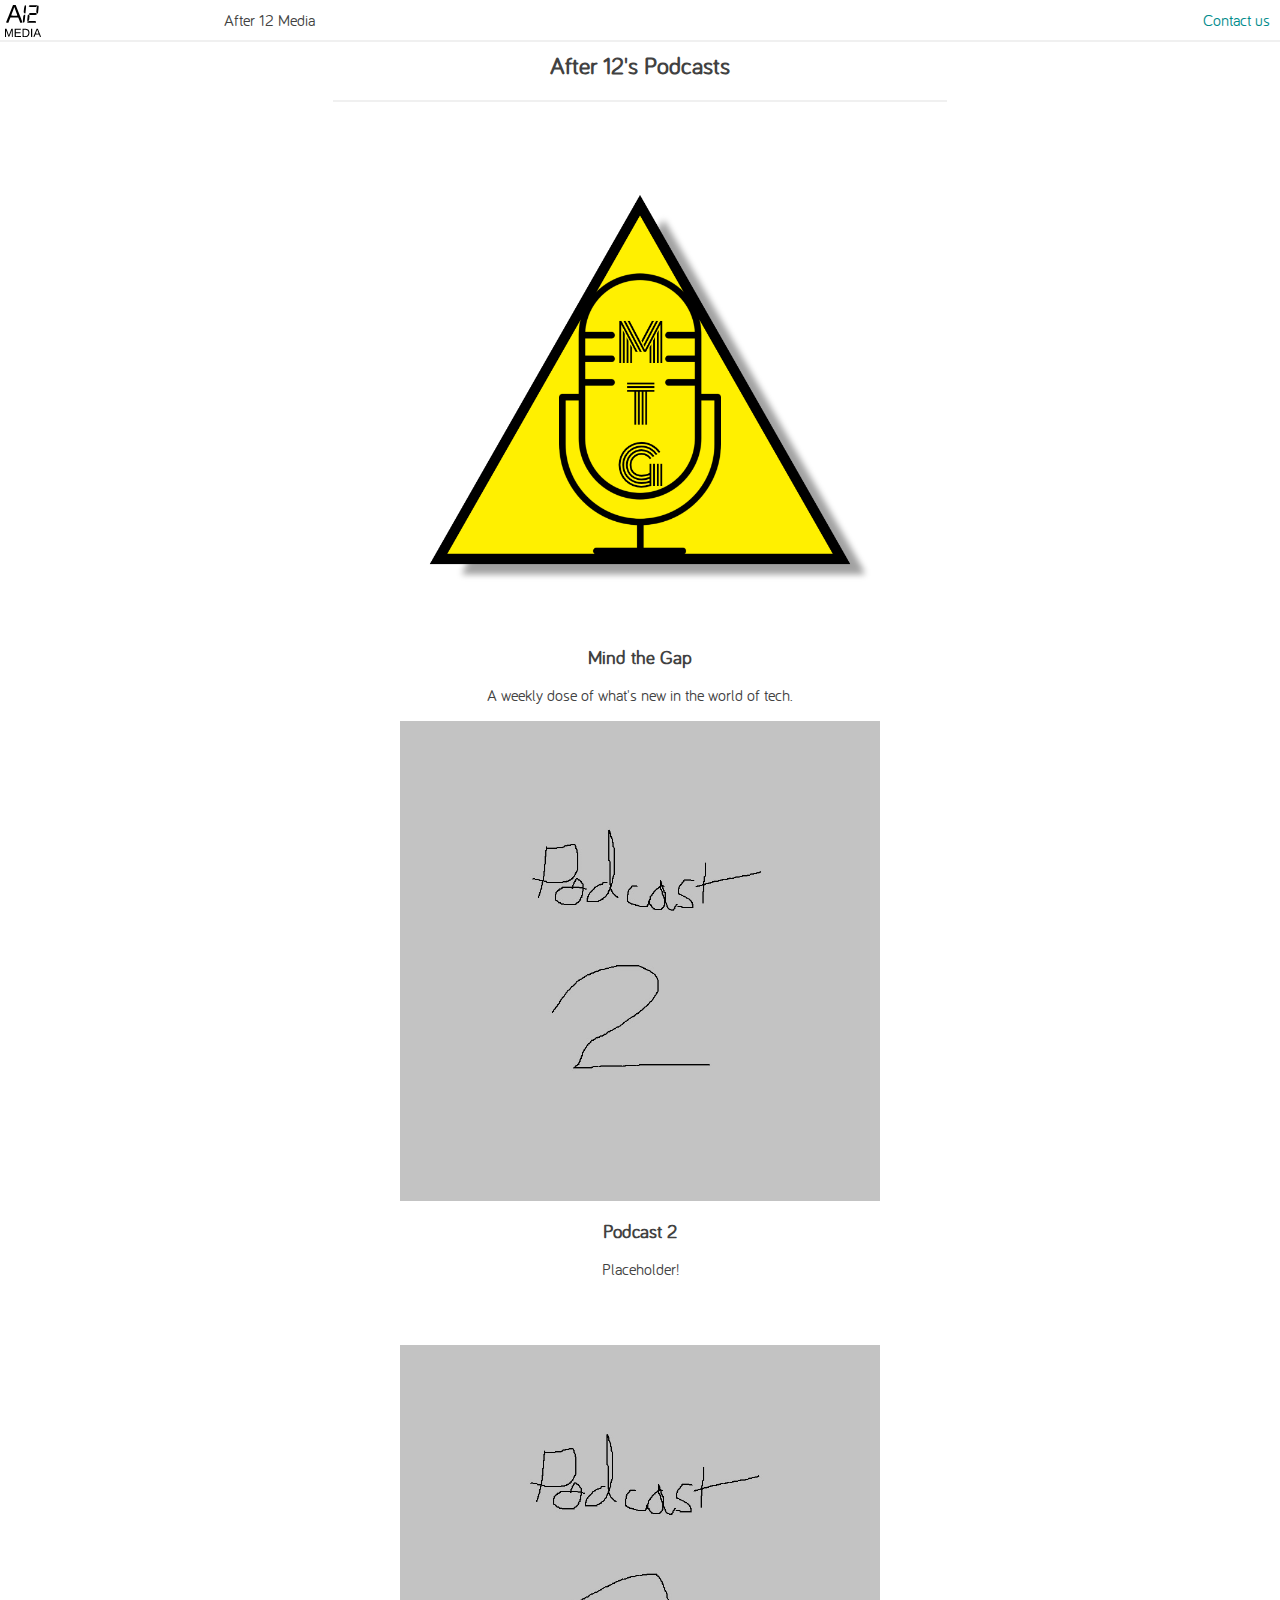
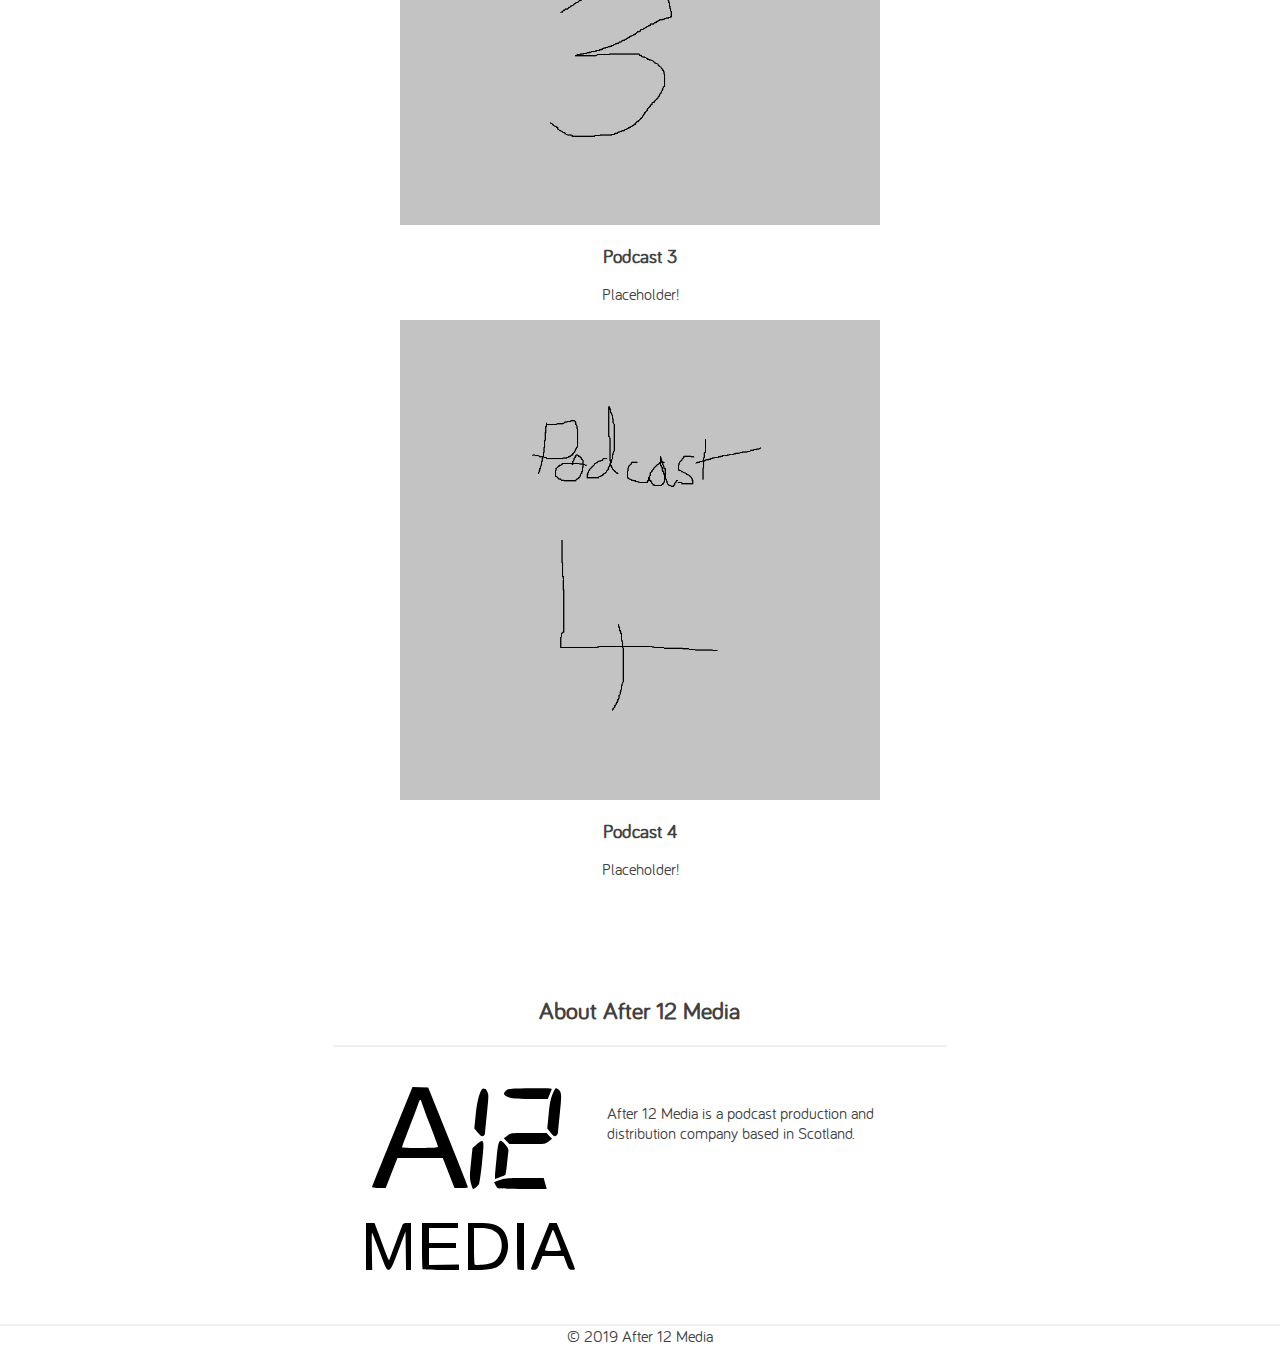
<file: index.html>
<!DOCTYPE html>
<html lang='en'>

<head>
  <title>After 12 Media</title>
  <meta charset='utf-8'>
  <meta name='viewport' content='width=device-width, initial-scale=1'>
  <meta name=”description” content=”After 12 Media is a podcast production and distribution company based in Scotland.”>
  <meta name=”keywords” content=”After 12 Media,Podcast,Podcasts,Glasgow,Scotland,Tech,News,Mind The Gap”>
  <meta name="author" content="After 12 Media">
  <link rel='stylesheet' href='styles.css' />
  <link rel='icon' href='files/favi.png' />
</head>

<body>
  <div class='menu-container'>
    <div class='logobox'>
      <a href='index.html'>
        <image src='files/a12.svg' class='logo'>
      </a>
    </div>
    <div class='menu'>
      <div class='title'>After 12 Media</div>
      <div class='links'>
        <div class='contact'>
          <a href='https://www.facebook.com/after12media/'>Contact us</a>
        </div>
      </div>
    </div>
  </div>
  <div class='section'>
    <div class='headline' align='center'>
      <h2>After 12's Podcasts</h2>
    </div>
    <br />
    <div class='section-row'>
      <div class='section-item'>
        <a target='_blank' rel='noopener noreferrer' href='https://www.facebook.com/MindTheGapCast' align='center'>
          <img src='files/pod1.png' class='pod-pic'>
        </a>
        <h3>Mind the Gap</h3>
        <p>A weekly dose of what's new in the world of tech.</p>
      </div>
      <div class='section-item'>
        <img src='files/pod2.png' class='pod-pic'>
        <h3>Podcast 2</h3>
        <p>Placeholder!</p>
      </div>
    </div>
    <div class='section-row'>
      <div class='section-item'>
        <img src='files/pod3.png' class='pod-pic'>
        <h3>Podcast 3</h3>
        <p>Placeholder!</p>
      </div>
      <div class='section-item'>
        <img src='files/pod4.png' class='pod-pic'>
        <h3>Podcast 4</h3>
        <p>Placeholder!</p>
      </div>
    </div>
  </div>
  <div class='section'>
    <div class='headline' align='center'>
      <h2>About After 12 Media</h2>
    </div>
    <div class='about-row'>
      <div>
        <img src='files/a12.svg' class='a12-pic'>
      </div>
      <div class='a12-text'>
        <p>After 12 Media is a podcast production and distribution company based in Scotland.</p>
      </div>
    </div>
  </div>
  <footer class='copyright'>
    © 2019 After 12 Media
  </footer>
</body>

</html>
</file>
<file: styles.css>
@font-face {
    font-family: 'bariolregular';
    src: url('fonts/bariol_regular-webfont.eot');
    src: url('fonts/bariol_regular-webfont.eot?#iefix') format('embedded-opentype'), url('fonts/bariol_regular-webfont.woff2') format('woff2'), url('fonts/bariol_regular-webfont.woff') format('woff'), url('fonts/bariol_regular-webfont.ttf') format('truetype'), url('fonts/bariol_regular-webfont.svg#bariolregular') format('svg');
    font-weight: normal;
    font-style: normal;
}

body {
    margin: 0;
    padding: 0;
    box-sizing: border-box;
    color: #414141;
    background-color: white;
    font-family: bariolregular;
}

h3 {
    margin-bottom: 0;
}

a:link {
    text-decoration: none;
    color: darkcyan;
}

a:visited {
    color: darkcyan
}

a:hover {
    color: lightseagreen;
}

.menu-container {
    /*  color: #fff;
  background-color: #5995DA;   Blue */
    width: 100%;
    top: 0;
    position: fixed;
    border-bottom: 2px solid rgb(240, 240, 240);
    background-color: inherit;
    max-height: 2.5em;
    display: flex;
    justify-content: space-between;
    margin-bottom: 25px;
}

.menu {
    /*  border: 1px solid #fff;   For debugging */
    width: 100%;
    display: flex;
    justify-content: space-between;
    padding: 10px;
}

.logobox {
    /*border: 1px solid #414141;  /* For debugging */
    max-block-size: inherit;
    margin-left: 5px;
    margin-top: 5px;
}

.logo {
    /*border: 1px solid #414141;  /* For debugging */
    max-block-size: 90%;
}

.links {
    color: rgb(37, 88, 255);
}

.headline {
    border-bottom: 2px solid rgb(240, 240, 240);
    width: 60%;
    margin-bottom: 20px;
}

.section {
    display: flex;
    flex-flow: column wrap;
    align-items: center;
    max-width: 80%;
    margin-left: auto;
    margin-right: auto;
    margin-top: 30px;
}

.section-row {
    display: flex;
    flex-flow: row wrap;
    justify-content: space-evenly;
    margin-bottom: 50px;
}

.section-item {
    display: flex;
    flex-flow: column wrap;
    align-items: center;
    color: inherit;
}

.pod-pic {
    max-width: 60%;
}

.about-row {
    /*border: 1px solid black;*/
    width: 60%;
    display: flex;
    justify-content: space-evenly;
    margin-bottom: 50px;
    margin-top: 20px;
}

.error-pic {
    width: 10em;
}

.a12-pic {
    width: 100%;
}

.a12-text {
    max-width: 50%;
}

.copyright {
    /*border: 1px solid black;*/
    display: flex;
    justify-content: space-around;
    background-color: inherit;
    border-top: 2px solid rgb(240, 240, 240);
}
</file>
